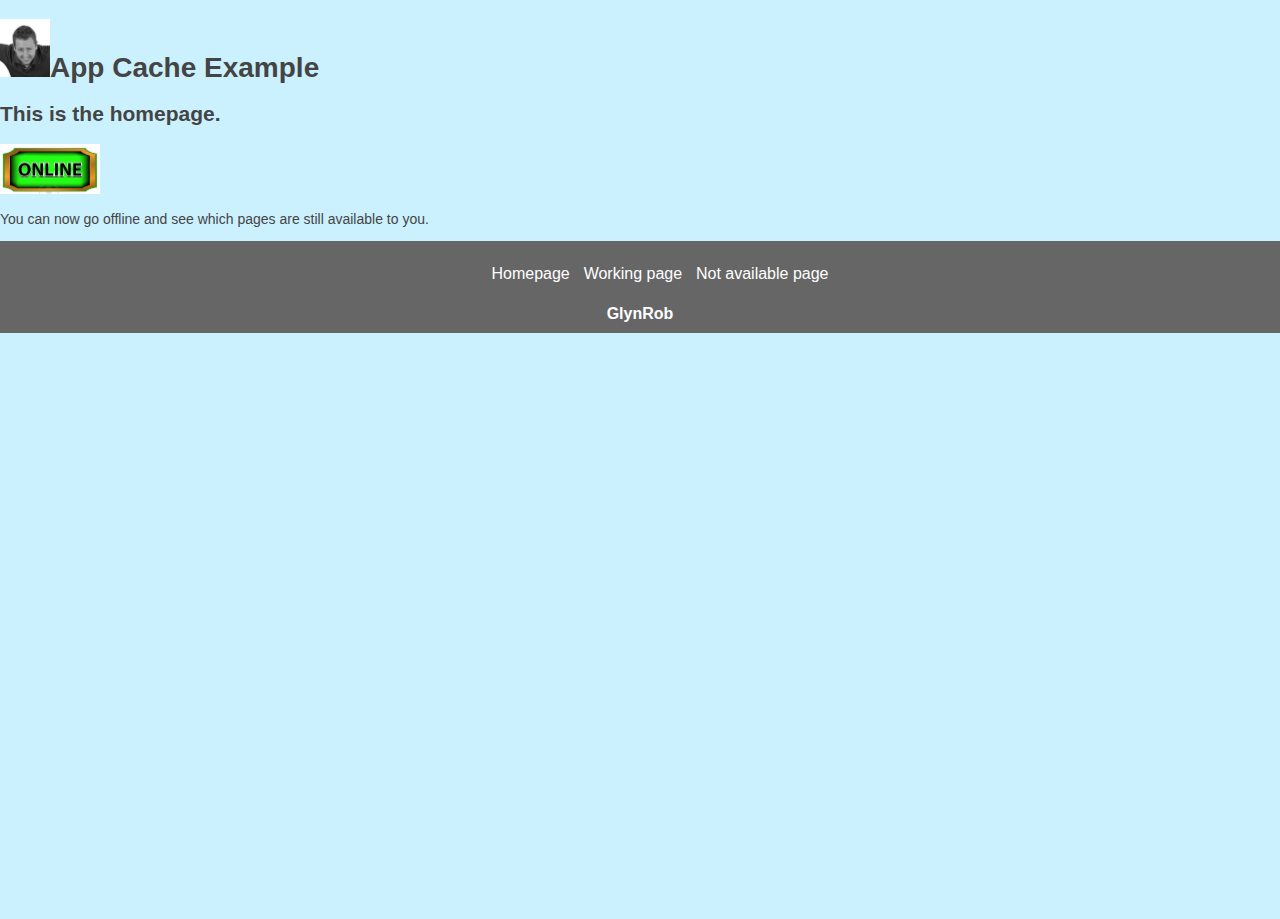
<file: index.html>
<!DOCTYPE html>
<html manifest="appcache.manifest">
<head>
<meta name="viewport" content="width=device-width">
<title>App Cache Example</title>
<link rel="stylesheet" type="text/css" href="default.css" media="all" />
<script src="custom.js"></script>
</head>
<body>
<div class="header">
	<h1><img src="images/me.png" alt="" border="0" width="50" />App Cache Example</h1>
    <h2>This is the homepage.</h2>
    <p><img src="images/online.jpg" alt="" border="0" width="100" /></p>
    <p>You can now go offline and see which pages are still available to you.</p>
</div>

<div class="menu">
	<ul>
    	<li><a href="index.html">Homepage</a></li>
    	<li><a href="working.html">Working page</a></li>
    	<li><a href="notavailable.html">Not available page</a></li>
    </ul>
    <strong><a href="http://glynrob.com">GlynRob</a></strong>
</div>
</body>
</html>
</file>
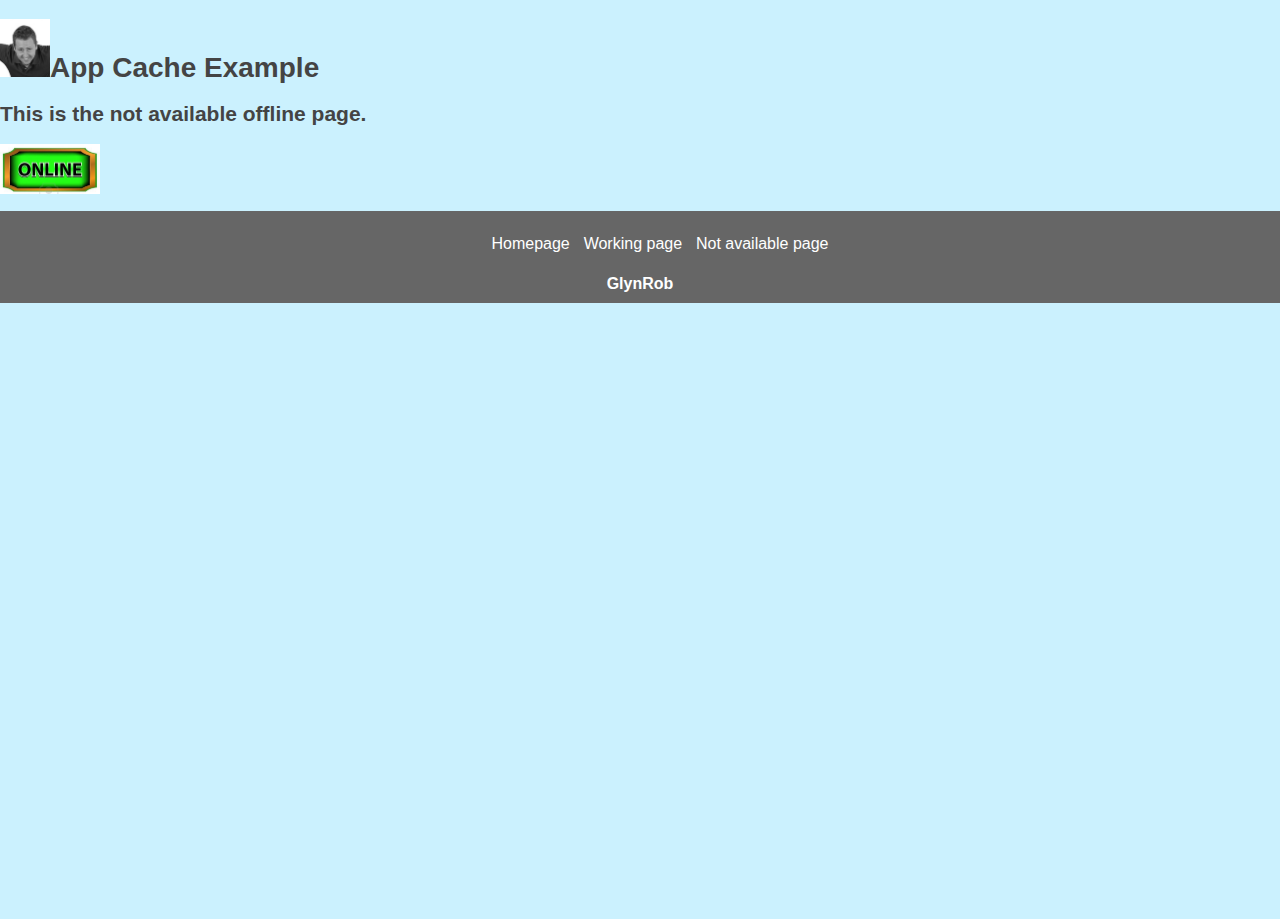
<file: notavailable.html>
<!DOCTYPE html>
<html>
<head>
<meta name="viewport" content="width=device-width">
<title>App Cache Example</title>
<link rel="stylesheet" type="text/css" href="default.css" media="all" />
<script src="custom.js"></script>
</head>
<body>
<div class="header">
	<h1><img src="images/me.png" alt="" border="0" width="50" />App Cache Example</h1>
    <h2>This is the not available offline page.</h2>
    <p><img src="images/online.jpg" alt="" border="0" width="100" /></p>
</div>

<div class="menu">
	<ul>
    	<li><a href="index.html">Homepage</a></li>
    	<li><a href="working.html">Working page</a></li>
    	<li><a href="notavailable.html">Not available page</a></li>
    </ul>
    <strong><a href="http://glynrob.com">GlynRob</a></strong>
</div>
</body>
</html>
</file>
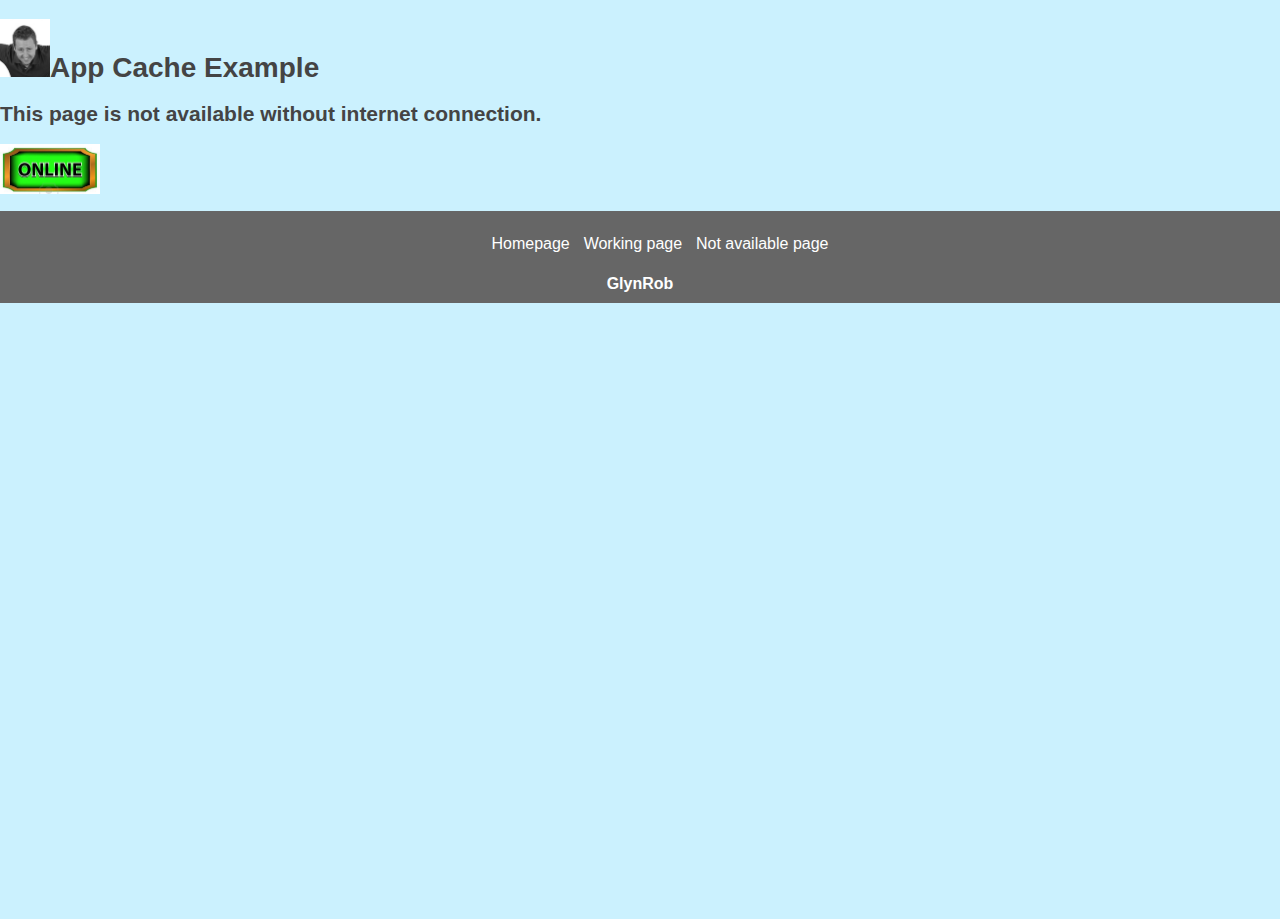
<file: offline.html>
<!DOCTYPE html>
<html>
<head>
<meta name="viewport" content="width=device-width">
<title>App Cache Example</title>
<link rel="stylesheet" type="text/css" href="default.css" media="all" />
<script src="custom.js"></script>
</head>
<body>
<div class="header">
	<h1><img src="images/me.png" alt="" border="0" width="50" />App Cache Example</h1>
    <h2>This page is not available without internet connection.</h2>
    <p><img src="images/online.jpg" alt="" border="0" width="100" /></p>
</div>

<div class="menu">
	<ul>
    	<li><a href="index.html">Homepage</a></li>
    	<li><a href="working.html">Working page</a></li>
    	<li><a href="notavailable.html">Not available page</a></li>
    </ul>
    <strong><a href="http://glynrob.com">GlynRob</a></strong>
</div>
</body>
</html>
</file>
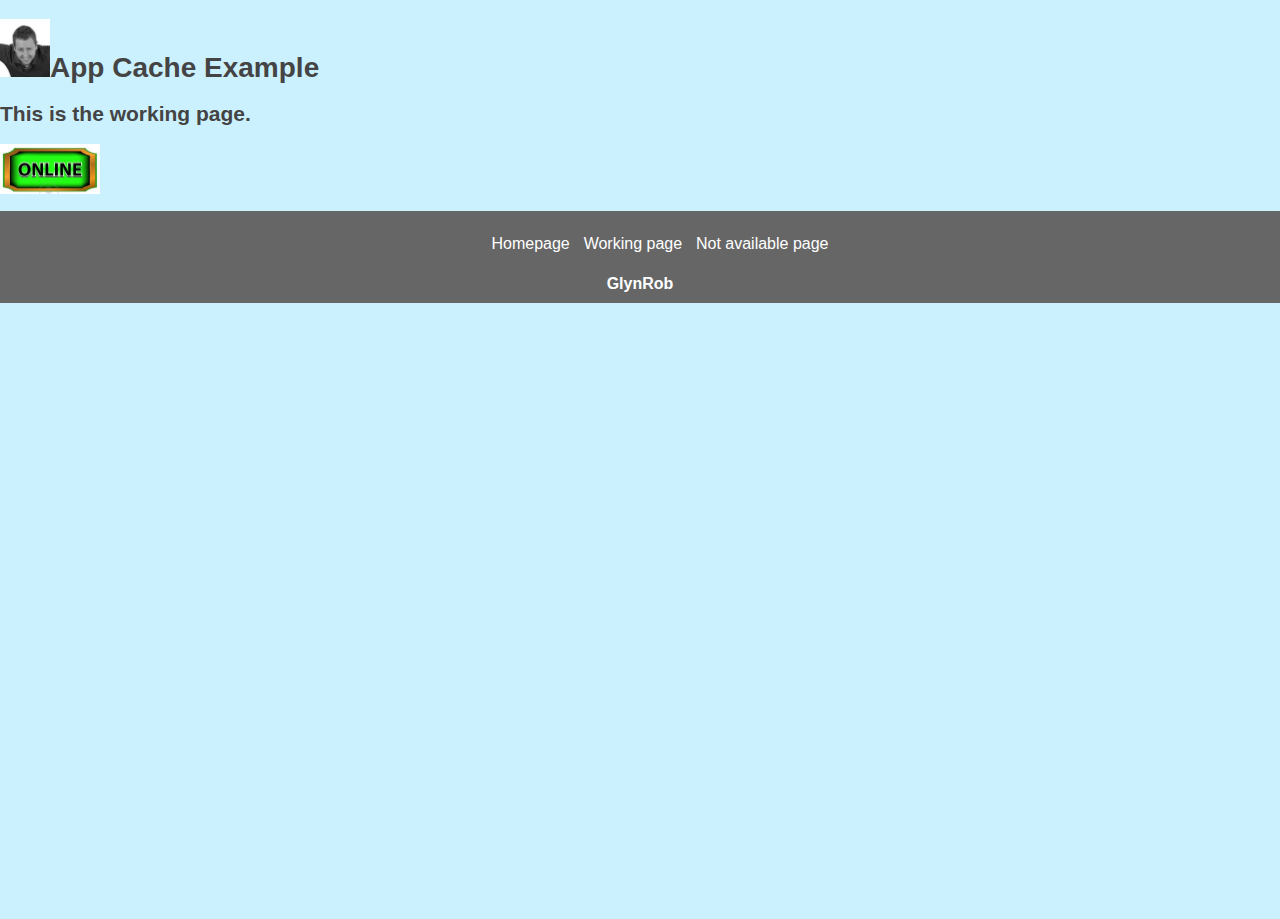
<file: working.html>
<!DOCTYPE html>
<html>
<head>
<meta name="viewport" content="width=device-width">
<title>App Cache Example</title>
<link rel="stylesheet" type="text/css" href="default.css" media="all" />
<script src="custom.js"></script>
</head>
<body>
<div class="header">
	<h1><img src="images/me.png" alt="" border="0" width="50" />App Cache Example</h1>
    <h2>This is the working page.</h2>
    <p><img src="images/online.jpg" alt="" border="0" width="100" /></p>
</div>

<div class="menu">
	<ul>
    	<li><a href="index.html">Homepage</a></li>
    	<li><a href="working.html">Working page</a></li>
    	<li><a href="notavailable.html">Not available page</a></li>
    </ul>
    <strong><a href="http://glynrob.com">GlynRob</a></strong>
</div>
</body>
</html>
</file>
<file: default.css>
@charset "utf-8";
/* CSS Document */
html, body { height: 100%; width: 100%; margin: 0; }
body{
	font:14px Arial, Helvetica, sans-serif;
	background:#CBF1FE;
	color:#444444;
}
.menu{
	background-color:#666666;
	text-align:center;
	padding:10px 0;
}
.menu li{
	display:inline-block;
	margin:0px 5px 8px;
}
.menu a{
	color:#FFFFFF;
	font-size:16px;
	text-decoration:none;
}
.menu a:hover{
	color:#CCCCCC;
}
</file>
